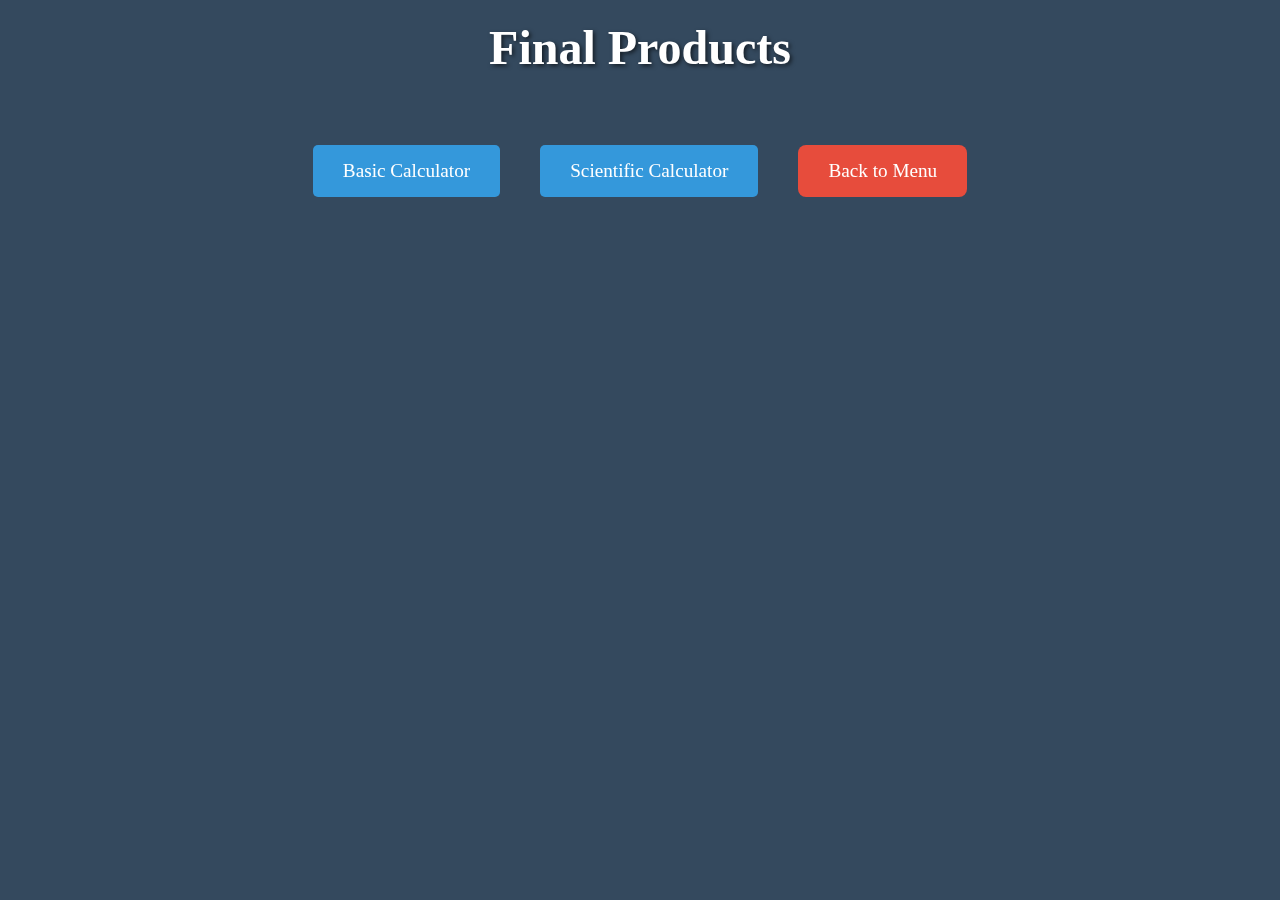
<file: Calculator-index.html>
<!DOCTYPE html>
<html lang="en">
  <head>
    <meta charset="UTF-8" />
    <meta name="viewport" content="width=device-width, initial-scale=1.0" />
    <title>Final Products</title>
    <link rel="stylesheet" href="style.css" />
  </head>
  <body>
    <header>
      <h1>Final Products</h1>
    </header>

    <main class="menu">
      <a href="/Calculator-index.html" class="project-link">
        Basic Calculator
      </a>
      <a href="/Capstone Learning/Testing clac/index.html" class="project-link">
        Scientific Calculator
      </a>

      </a>
      <a href="index.html" class="back-btn">Back to Menu</a>
      
    </main>
  </body>
</html>
</file>
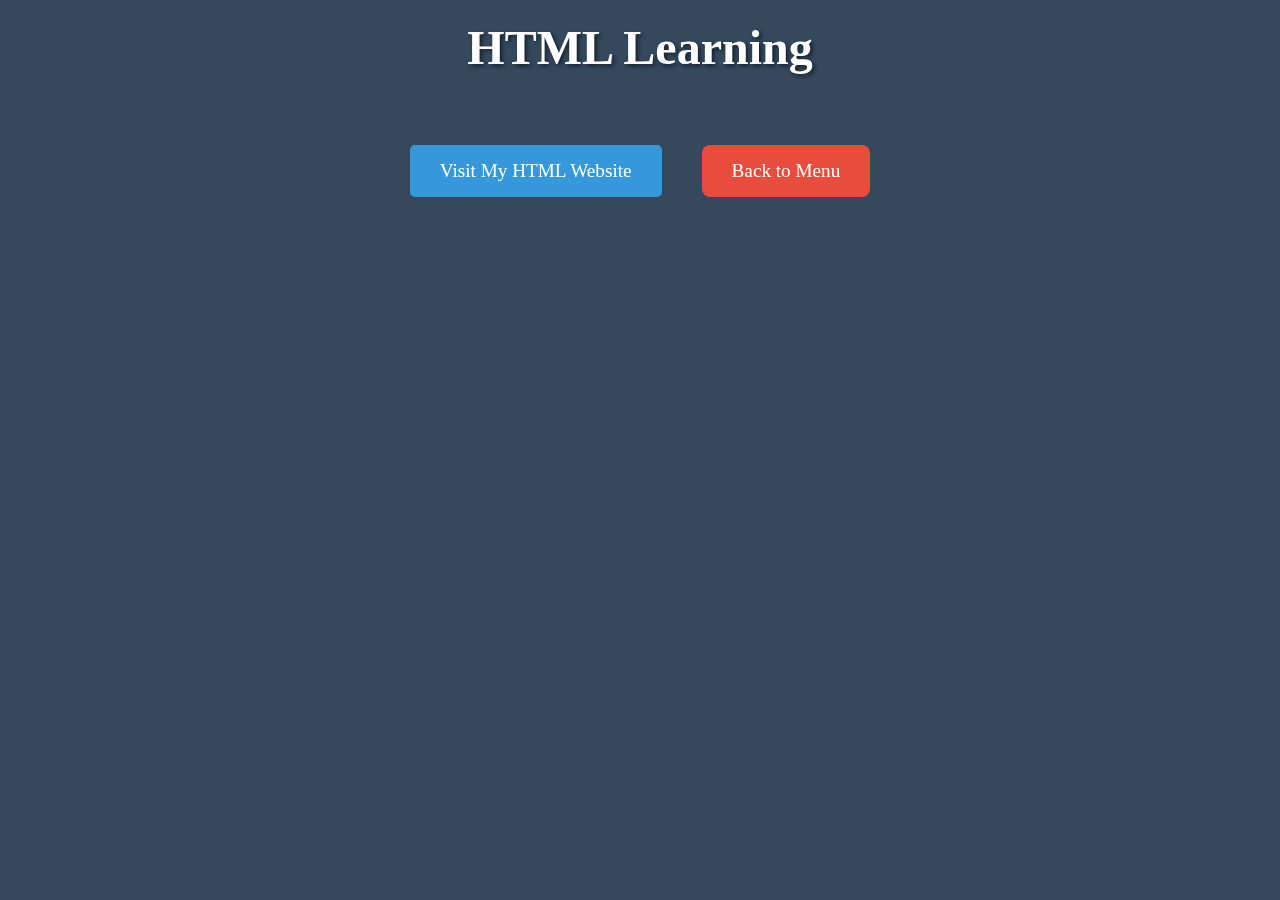
<file: HTML-index.html>
<!DOCTYPE html>
<html lang="en">
  <head>
    <meta charset="UTF-8" />
    <meta name="viewport" content="width=device-width, initial-scale=1.0" />
    <title>HTML Learning</title>
    <link rel="stylesheet" href="style.css" />
  </head>
  <body>
    <header>
      <h1>HTML Learning</h1>
    </header>

    <main class="menu">
      <a
        href="/Capstone Learning/HTML-Learning/index.html"
        target="_blank"
        class="project-link"
        >Visit My HTML Website</a
      >
      <a href="index.html" class="back-btn">Back to Menu</a>
    </main>
  </body>
</html>
</file>
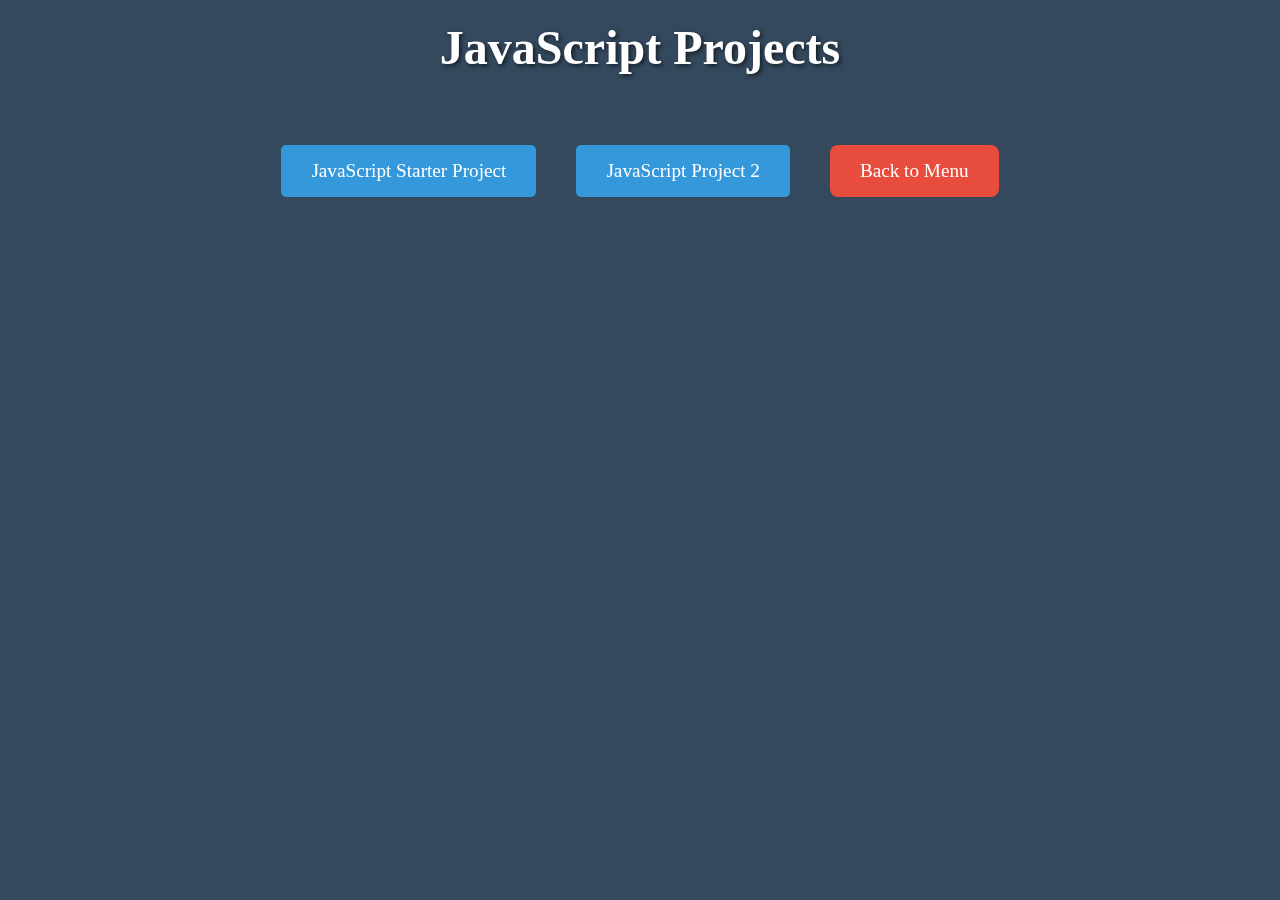
<file: JavaScript-index.html>
<!DOCTYPE html>
<html lang="en">
  <head>
    <meta charset="UTF-8" />
    <meta name="viewport" content="width=device-width, initial-scale=1.0" />
    <title>JavaScript Projects</title>
    <link rel="stylesheet" href="style.css" />
  </head>
  <body>
    <header>
      <h1>JavaScript Projects</h1>
    </header>

    <main class="menu">
      <a
        href="/Capstone Learning/Java Script Learning/1st Project/index.html"
        class="project-link"
        >JavaScript Starter Project</a
      >
      <a
        href="/Capstone Learning/Java Script Learning/Digital Clock/index.html"
        class="project-link"
        >JavaScript Project 2</a
      >
      <a href="index.html" class="back-btn">Back to Menu</a>
    </main>
  </body>
</html>
</file>
<file: style.css>
* {
    margin: 0;
    padding: 0;
    box-sizing: border-box;
}

body::after {
    content: "";
    position: fixed;
    top: 0;
    left: 0;
    width: 100%;
    height: 100%;
    background-color: rgb(52, 73, 94);
    z-index: -1;
}

header {
    text-align: center;
    margin: 20px 0;
}

h1 {
    font-size: 3rem;
    color: #ffffff; 
    text-shadow: 2px 2px 4px rgba(0, 0, 0, 0.6); 
}

#gold{
    background-color: rgb(255, 183, 0);
}

.menu {
    display: flex;
    justify-content: center;
    align-items: center;
    gap: 30px;
    margin-top: 50px;
    flex-wrap: wrap; 
    text-align: center;
}

.menu .box {
    background-color: #3498db;
    color: white;
    text-align: center;
    padding: 30px 50px; 
    border-radius: 15px; 
    text-decoration: none;
    font-size: 2rem; 
    transition: all 0.3s ease;
    box-shadow: 0px 6px 12px rgba(0, 0, 0, 0.2);
    position: relative;
    flex: 1 1 200px; 
    max-width: 300px; 
}

.menu .box:hover {
    background-color: #2980b9; 
    transform: scale(1.1); 
    box-shadow: 0px 8px 16px rgba(0, 0, 0, 0.3); 
}

.project-link, .back-btn {
    display: inline-block;
    background-color: #3498db;
    color: white;
    padding: 15px 30px;
    margin: 10px 5px;
    text-decoration: none;
    border-radius: 5px;
    transition: background-color 0.3s ease;
    font-size: 1.2rem; 
    margin-top: 20px;
}

.project-link:hover, .back-btn:hover {
    background-color: #2980b9;
}


.back-btn {
    background-color: #e74c3c; 
    border-radius: 8px; 
}

.back-btn:hover {
    background-color: #c0392b; 
}
</file>
